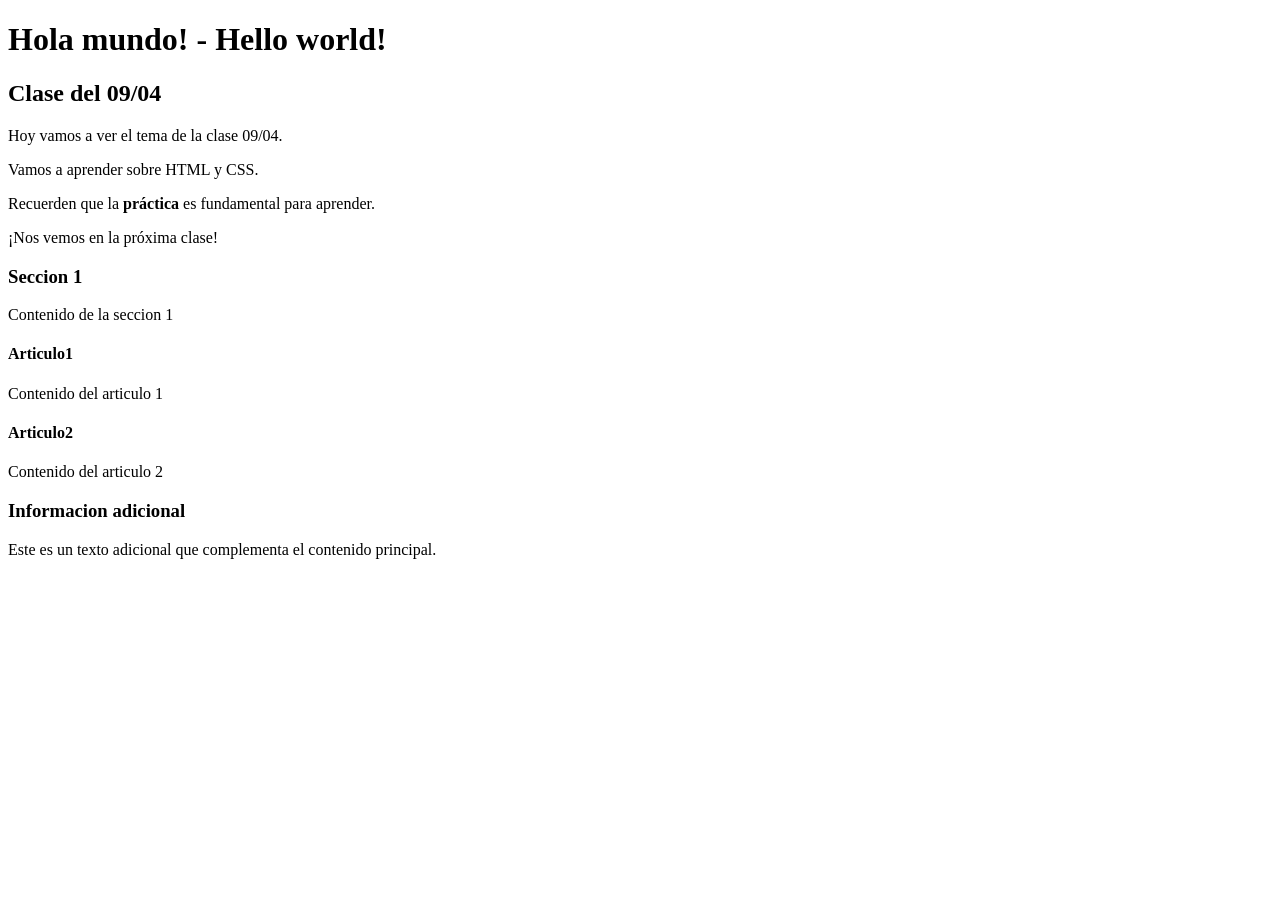
<file: index.html>
<!DOCTYPE html> <!---En esta linea le indicamos el lenguaje que le estamos escribiendo.-->
<html lang="en">
    
    <head> <!--Todo lo que va dentro del head es informacion que se le brinda al navegador-->
        <meta charset="UTF-8">
        <meta name="viewport" content="width=device-width, initial-scale=1.0"> <!--Las etiquetas meta sirven como piezas importantes de información para los motores de búsqueda.-->
        <title>Practicas Sarasas</title>
    </head>

    <body> <!--Todo lo que se ve en la pagina va dentro del body-->       
        <header>
            <h1>Hola mundo! - Hello world!</h1>
        </header>
        <main> <!--La etiqueta main va la informacion principal de la pagina y la informacion tambien sirve para los motores de busqueda.-->
            <h2>Clase del 09/04</h2>
            <p>Hoy vamos a ver el tema de la clase 09/04.</p>
            <p>Vamos a aprender sobre HTML y CSS.</p>
            <p>Recuerden que la <strong>práctica</strong> es fundamental para aprender.</p>
            <p>¡Nos vemos en la próxima clase!</p>
        </main>
        <section> <!--El section es para agrupar articulos-->
            <h3>Seccion 1</h3>
            <p>Contenido de la seccion 1</p>
            <article> <!--Los articulos es informacion que esta relacionada con el contenido del sitio pero que no es la informacion principal que se esta visualizando en ese momento.-->
                <h4>Articulo1</h4>
                <p>Contenido del articulo 1</p>    
            </article>
            <article>
                <h4>Articulo2</h4>
                <p>Contenido del articulo 2</p>    
            </article>
        </section>
        <aside> <!--Sirve para poner contenido que no tiene nada que ver con la página.-->
            <h3>Informacion adicional</h3>
            <p>Este es un texto adicional que complementa el contenido principal.</p>
        </aside>
    </body>
    
</html>
</file>
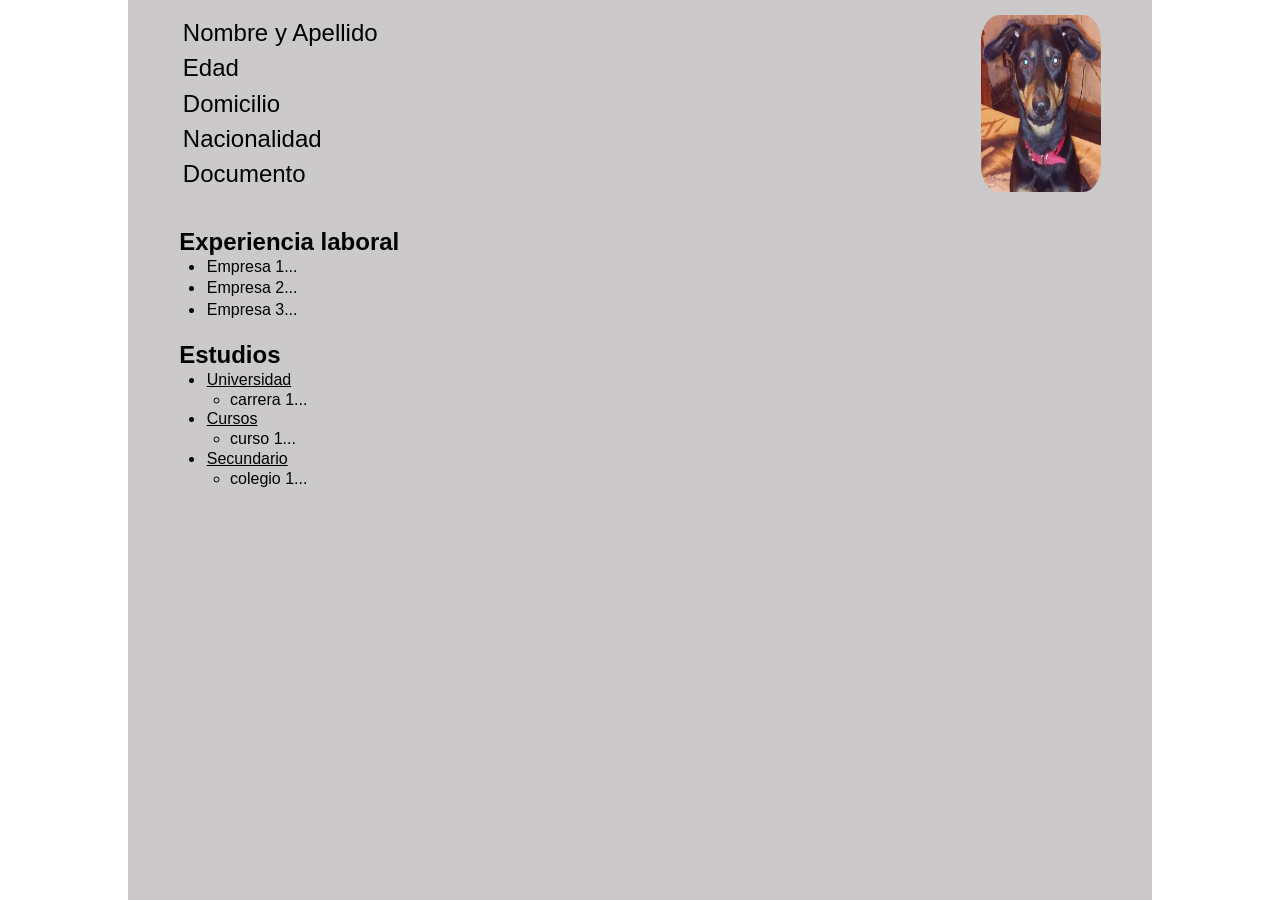
<file: Entrenamiento01CV/index.html>
<!DOCTYPE html>
<html lang="en">

    <head>
        <meta charset="UTF-8">
        <meta name="viewport" content="width=device-width, initial-scale=1.0">
        <title>Curriculum Vitae</title>
        <link rel="stylesheet" href="./styles/main.css"/>
    </head>

    <body>
        
        <main>
            <section class="datos__persona">
                <div class="detalles__datos">
                    <p>Nombre y Apellido</p>
                    <p>Edad</p>
                    <p>Domicilio</p>
                    <p>Nacionalidad</p>
                    <p>Documento</p>
                </div>

                <img class="foto__cv" src="./img/homero.jpg" alt="Foto CV"/>
            </section>

            <section class="experienciaLaboral">
                <h2>Experiencia laboral</h2>
                <ul>
                    <li><a href="https://www.w3schools.com/Html/html_lists.asp" target="_blank">Empresa 1...</a></li>
                    <li><a href="https://www.w3schools.com/Html/html_lists.asp" target="_blank">Empresa 2...</a></li>
                    <li><a href="https://www.w3schools.com/Html/html_lists.asp" target="_blank">Empresa 3...</a></li>
                </ul>
            </section>
            
            <section class="estudios">
                <h2>Estudios</h2>
                <ul>
                    <li class="estudioListas">Universidad</li>
                    <ul>
                        <li><a href="https://www.youtube.com/" target="_blank">carrera 1...</a></li>
                    </ul>
                    <li class="estudioListas">Cursos</li>
                    <ul>
                        <li><a href="https://www.youtube.com/" target="_blank">curso 1...</a></li>
                    </ul>
                    <li class="estudioListas">Secundario</li>
                    <ul>
                        <li><a href="https://www.youtube.com/" target="_blank">colegio 1...</a></li>
                    </ul>
                </ul>
            </section>
        </main>

    </body>

</html>

<!-- PREGUNTAS -->

<!-- 1.¿Las etiquetas HTML estan bien aplicadas?. En algun momento pense utilizar un HEADER para lo que seria los datos de la persona,
    como ademas no sabia si es necesario utilizar un ARTICLE dentro de los SECTION, al menos no me parecio necesario en este caso. -->

<!-- 2.¿El centrado esta bien que sea aplicado en el body.? -->

<!-- 3.Todavia no entiendo el concepto de bloque, linea y como hacer para que una etiqueta quede una al lado de la otra.
        En la parte de los datos de la persona y la foto al lado me costo mucho, es mas venia todo bien deje la foto para el final y
        cuando agregue la foto se rompio todo. Siempre me quedaba abajo de los datos aplique todo tipo de display. 
        Aplique tantos cambios que no me acuerdo en detalle pero antes de agregar todo a un DIV y que los datos sean <P> estaba
        todo dentro de un SECTION y los datos eran H2. ¿Esto tiene algo que ver? -->

<!-- P/D.: Me faltaron armar las paginas de los trabajos y estudios. -->
</file>
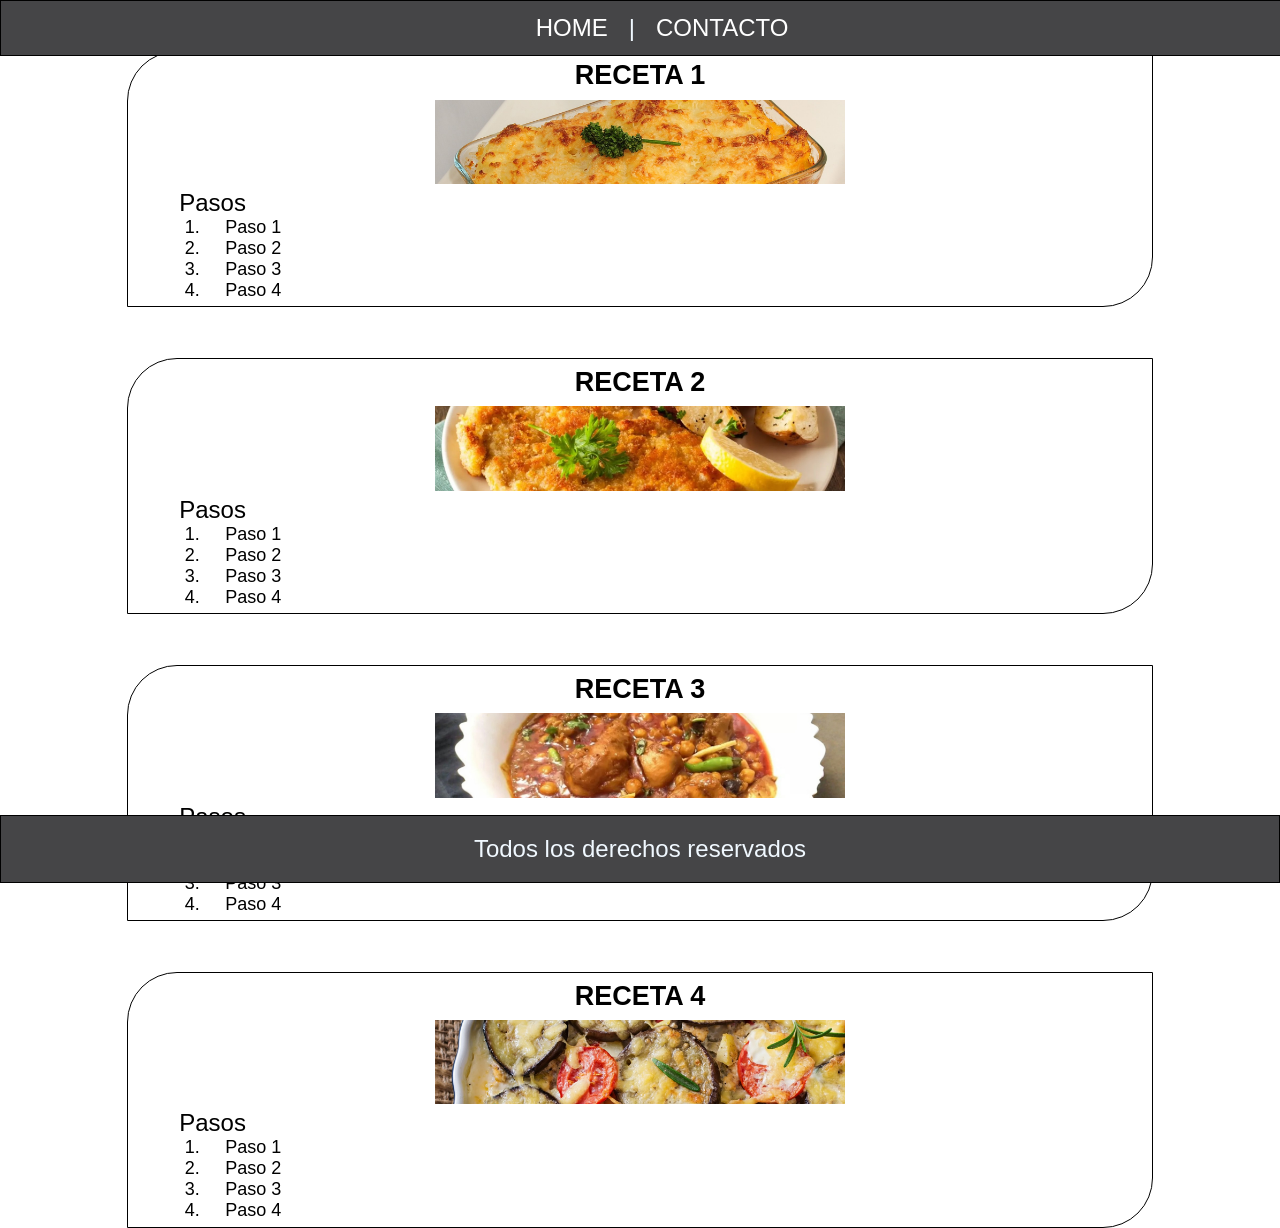
<file: Entrenamiento01Ejercicio02/index.html>
<!DOCTYPE html>
<html lang="en">
<head>
    <meta charset="UTF-8">
    <meta name="viewport" content="width=device-width, initial-scale=1.0">
    <title>Ejercicio 02</title>
    <link rel="stylesheet" href="./styles/main.css"/>
</head>

<body>
    <header class="header">
           <ul class="header__list">
                <li class="header__item1">
                    <a class="header__link" href="" target="_blank">HOME</a>
                </li>
                <p>|</p>
                <li class="header__item2">
                    <a class="header__link" href="./contacto.html" target="_blank">CONTACTO</a>
                </li>
           </ul>
    </header>

    <main class="main">
        <article class="main__article">
            <h2>RECETA 1</h2>
            <img class="main__image" src="./img/Pastel de papa.jpg" alt="Pastel de papa">
            <h3 class="main__subTitle">Pasos</h3>
            <ol class="main__ordenList">
                <li class="main__ordenList__item">Paso 1</li>
                <li class="main__ordenList__item">Paso 2</li>
                <li class="main__ordenList__item">Paso 3</li>
                <li class="main__ordenList__item">Paso 4</li>
            </ol>
        </article>

        <article class="main__article">
            <h2>RECETA 2</h2>
            <img class="main__image" src="./img/Milanesa.jpg" alt="Milanesas">
            <h3 class="main__subTitle">Pasos</h3>
            <ol class="main__ordenList">
                <li class="main__ordenList__item">Paso 1</li>
                <li class="main__ordenList__item">Paso 2</li>
                <li class="main__ordenList__item">Paso 3</li>
                <li class="main__ordenList__item">Paso 4</li>
            </ol>
        </article>

        <article class="main__article">
            <h2>RECETA 3</h2>
            <img class="main__image" src="./img/guiso.jpg" alt="Guiso">
            <h3 class="main__subTitle">Pasos</h3>
            <ol class="main__ordenList">
                <li class="main__ordenList__item">Paso 1</li>
                <li class="main__ordenList__item">Paso 2</li>
                <li class="main__ordenList__item">Paso 3</li>
                <li class="main__ordenList__item">Paso 4</li>
            </ol>
        </article>

        <article class="main__article">
            <h2>RECETA 4</h2>
            <img class="main__image" src="./img/tarta de zapallito.jpg" alt="Tarta de zapallitos">
            <h3 class="main__subTitle">Pasos</h3>
            <ol class="main__ordenList">
                <li class="main__ordenList__item">Paso 1</li>
                <li class="main__ordenList__item">Paso 2</li>
                <li class="main__ordenList__item">Paso 3</li>
                <li class="main__ordenList__item">Paso 4</li>
            </ol>
        </article>
    </main>

    <footer class="footer">
        <p>Todos los derechos reservados</p>
    </footer>
</body>

</html>

<!-- 1. En los articulos del main donde estan las recetas (.main .main__article) queria centrar
        los recuadros con justify-content: center pero no pude y finalmente utilice un margin: auto
        Queria saber si no aplica por estar en columnas (.main) o cual es el motivo.-->

<!-- 2. Esta pregunta es parecida a la 1 pero con justify-content: space-around; si no
        aplica por que esta en columnas. -->

<!-- 3. En las etiquetas ol y li la extension del bloque se sobrepaso del .main__article
        creo que lo va a observar mejor en el navegador con la herramienta de desarrollador.
        ¿Tiene importancia que sobresalga? Espero haber sido claro. -->

<!-- 4. Si se achica la ventana la RECETA 1 y el header se superponen. No supe como 
        arreglar esto. ¿Cual seria la forma de hacer que no se superpongan? -->
</file>
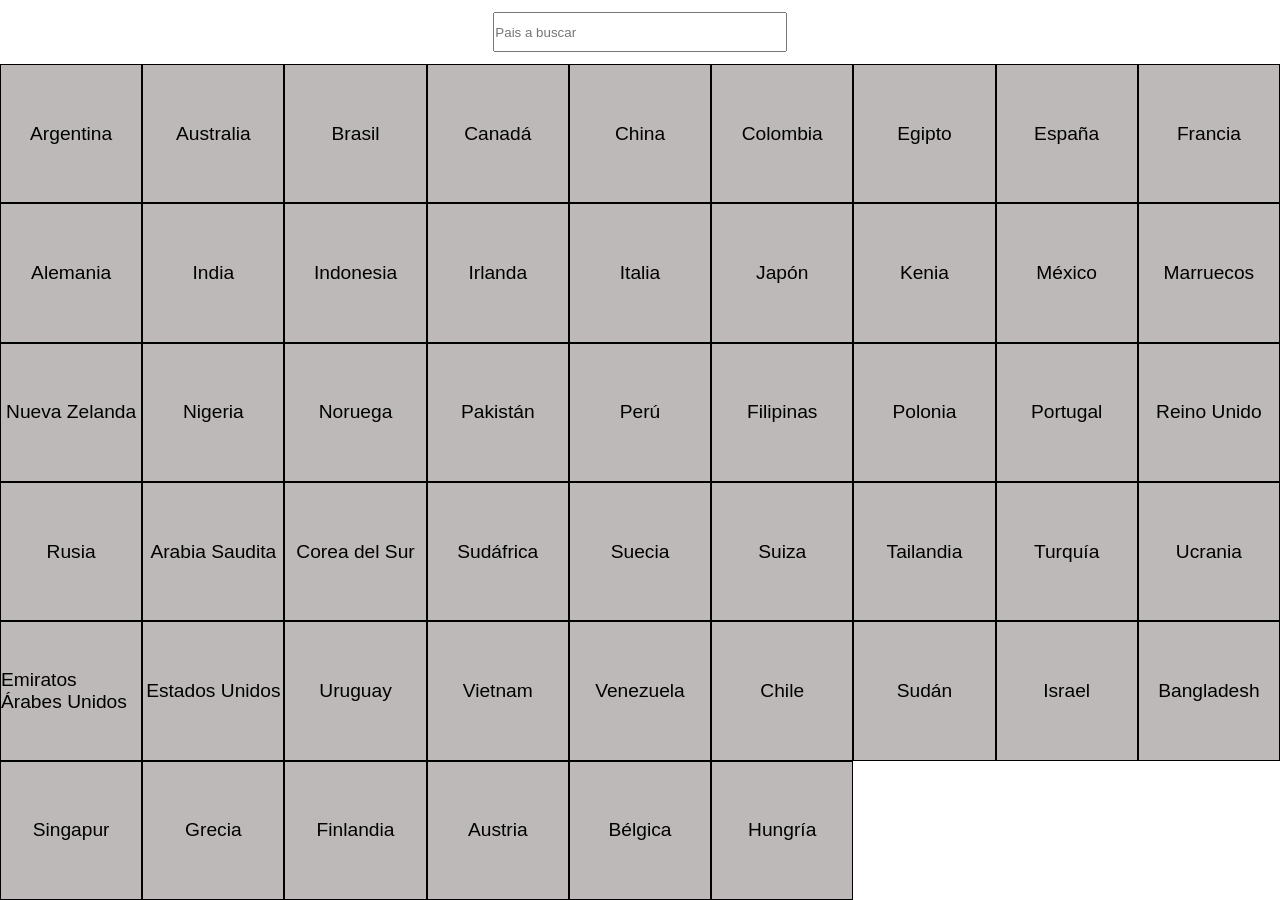
<file: Entrenamiento03Ejercicio03/index.html>
<!DOCTYPE html>
<html lang="en">

<head>
    <meta charset="UTF-8">
    <meta name="viewport" content="width=device-width, initial-scale=1.0">
    <title>Info de paises</title>
    <link rel="stylesheet" href="./styles/main.css">
</head>

<body>

    <main>
        <form class="filtro">
            <input class="paisBuscado" type="search" name="busqueda" placeholder="Pais a buscar">
        </form>

        <section class="cuadricula">
            <article class="pais argentina" id="argen">Argentina</article>
            <article class="pais australia">Australia</article>
            <article class="pais brasil">Brasil</article>
            <article class="pais canada">Canadá</article>
            <article class="pais china">China</article>
            <article class="pais">Colombia</article>
            <article class="pais">Egipto</article>
            <article class="pais">España</article>
            <article class="pais">Francia</article>
            <article class="pais">Alemania</article>
            <article class="pais">India</article>
            <article class="pais">Indonesia</article>
            <article class="pais">Irlanda</article>
            <article class="pais">Italia</article>
            <article class="pais">Japón</article>
            <article class="pais">Kenia</article>
            <article class="pais">México</article>
            <article class="pais">Marruecos</article>
            <article class="pais">Nueva Zelanda</article>
            <article class="pais">Nigeria</article>
            <article class="pais">Noruega</article>
            <article class="pais">Pakistán</article>
            <article class="pais">Perú</article>
            <article class="pais">Filipinas</article>
            <article class="pais">Polonia</article>
            <article class="pais">Portugal</article>
            <article class="pais">Reino Unido</article>
            <article class="pais">Rusia</article>
            <article class="pais">Arabia Saudita</article>
            <article class="pais">Corea del Sur</article>
            <article class="pais">Sudáfrica</article>
            <article class="pais">Suecia</article>
            <article class="pais">Suiza</article>
            <article class="pais">Tailandia</article>
            <article class="pais">Turquía</article>
            <article class="pais">Ucrania</article>
            <article class="pais">Emiratos Árabes Unidos</article>
            <article class="pais">Estados Unidos</article>
            <article class="pais">Uruguay</article>
            <article class="pais">Vietnam</article>
            <article class="pais">Venezuela</article>
            <article class="pais">Chile</article>
            <article class="pais">Sudán</article>
            <article class="pais">Israel</article>
            <article class="pais">Bangladesh</article>
            <article class="pais">Singapur</article>
            <article class="pais">Grecia</article>
            <article class="pais">Finlandia</article>
            <article class="pais">Austria</article>
            <article class="pais">Bélgica</article>
            <article class="pais">Hungría</article>
        </section>

        <section class="filter">

        </section>
    </main>

    <script src="./js/main.js"></script>
</body>

</html>
</file>
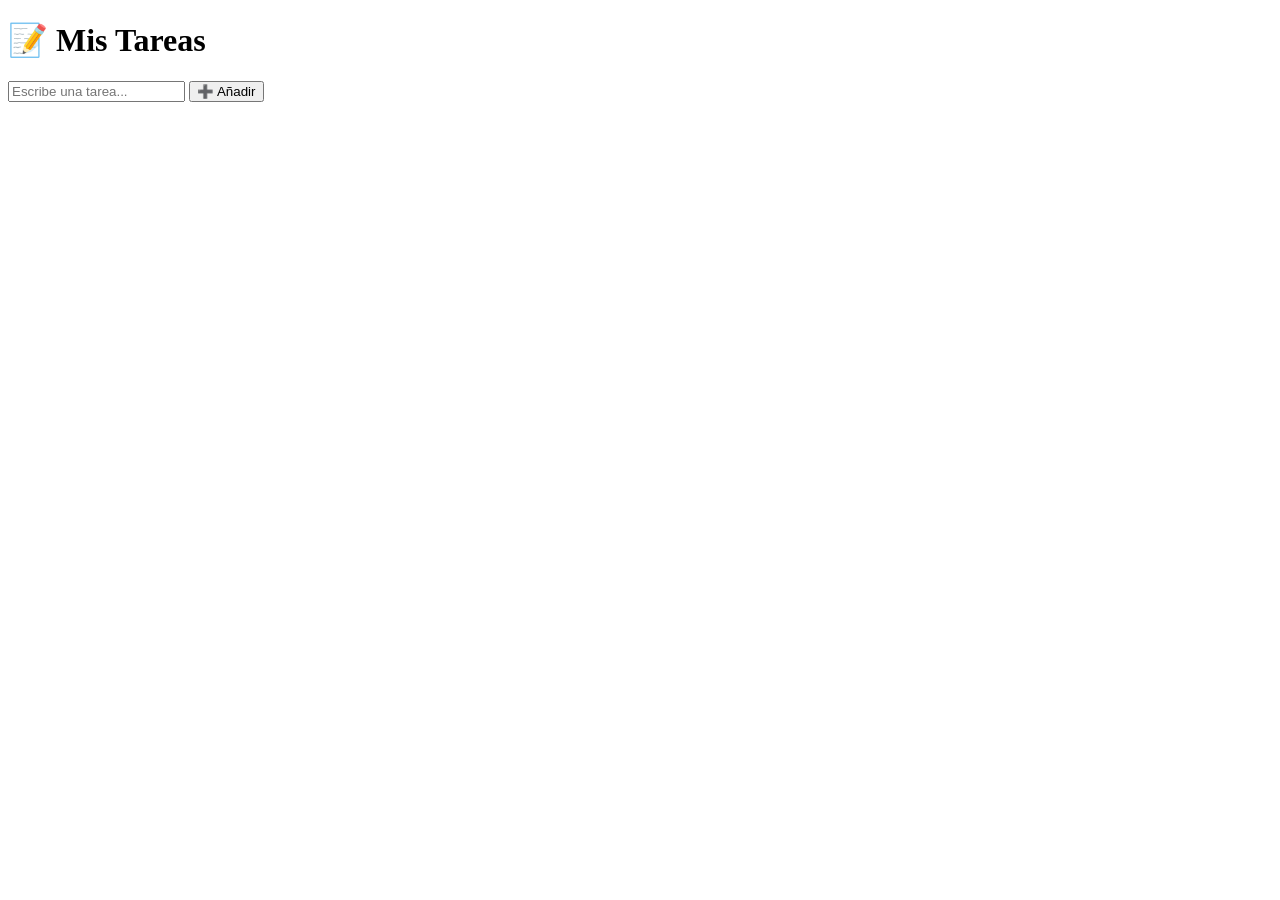
<file: Lista de tareas/index.html>
<!DOCTYPE html>
<html lang="en">

<head>
    <meta charset="UTF-8">
    <meta name="viewport" content="width=device-width, initial-scale=1.0">
    <title>Lista de Tareas con JSON</title>
    <link rel="stylesheet" href="styles.css">
</head>

<body>
    <div class="container">
        <h1>📝 Mis Tareas</h1>
        <input type="text" id="nuevaTarea" placeholder="Escribe una tarea...">
        <button onclick="agregarTarea()">➕ Añadir</button>
        <ul id="listaTareas"></ul>
    </div>
    <script src="./js/index.js"></script>
</body>

</html>
</file>
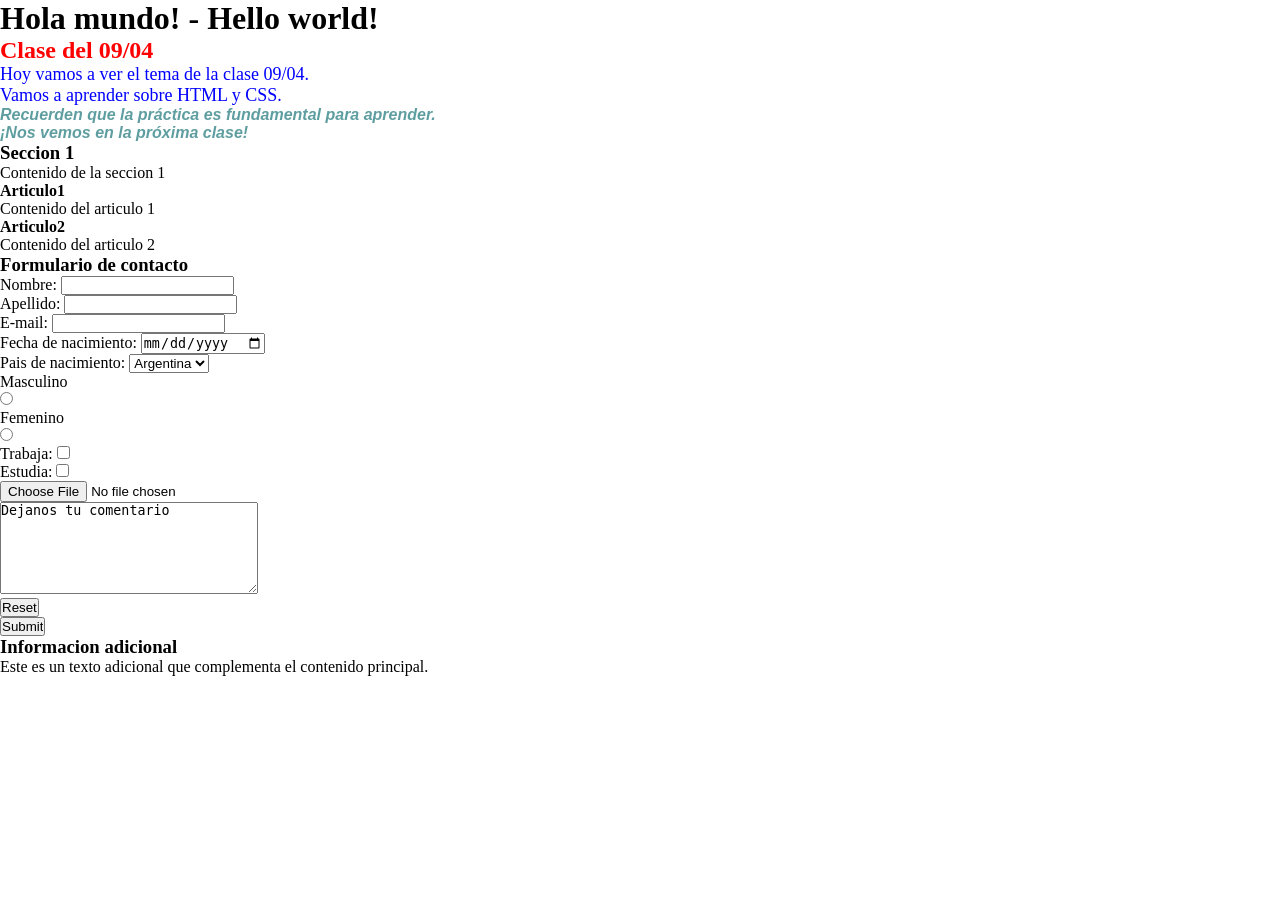
<file: PracticasSarasas/index.html>
<!DOCTYPE html> <!---En esta linea le indicamos el lenguaje que le estamos escribiendo.-->
<html lang="en">
    
    <head> <!--Todo lo que va dentro del head es informacion que se le brinda al navegador-->
        <meta charset="UTF-8">
        <meta name="viewport" content="width=device-width, initial-scale=1.0"> <!--Las etiquetas meta sirven como piezas importantes de información para los motores de búsqueda.-->
        <title>Practicas Sarasas</title>
        <link rel = "stylesheet" href = "./styles/main.css" type="text/css">
    </head>

    <body> <!--Todo lo que se ve en la pagina va dentro del body-->       
        <header>
            <h1>Hola mundo! - Hello world!</h1>
        </header>
        <main> <!--La etiqueta main va la informacion principal de la pagina y la informacion tambien sirve para los motores de busqueda.-->
            <h2>Clase del 09/04</h2>
            <p class = "destacado">Hoy vamos a ver el tema de la clase 09/04.</p>
            <p class = "destacado">Vamos a aprender sobre HTML y CSS.</p>
            <p id = "contenedor">Recuerden que la <strong>práctica</strong> es fundamental para aprender.</p>
            <p id = "contenedor">¡Nos vemos en la próxima clase!</p>
        </main>
        <section> <!--El section es para agrupar articulos-->
            <h3>Seccion 1</h3>
            <p>Contenido de la seccion 1</p>
            <article> <!--Los articulos es informacion que esta relacionada con el contenido del sitio pero que no es la informacion principal que se esta visualizando en ese momento.-->
                <h4>Articulo1</h4>
                <p>Contenido del articulo 1</p>    
            </article>
            <article>
                <h4>Articulo2</h4>
                <p>Contenido del articulo 2</p>    
            </article>
        </section>
        <section>
            <article>

                <h3>Formulario de contacto</h3>

                <form method="get">
                    <label for="name">Nombre: </label>
                    <input type="text" name="name" id="name" required/>
                    <br/>

                    <label for="lname">Apellido: </label>
                    <input type="text" name="lname" id="lname" required/>
                    <br/>
                    
                    <!--<input type="number" min="0" max="10" step="1">-->

                    <!-- <input type="tel"> -->
                    
                    <label for="email">E-mail: </label>
                    <input type="email" name="email" id="email" required/>
                    <br/>

                    <label for="date">Fecha de nacimiento: </label>
                    <input type="date" name="date" id="date" required/>
                    <br/>

                    <label for="country">Pais de nacimiento: </label>
                    <select name="country" id="country">
                        <option value="argentina">Argentina</option>
                        <option value="bolivia">Bolivia</option>
                        <option value="brasil">Brasil</option>
                        <option value="chile">Chile</option>
                        <option value="uruguay">Uruguay</option>
                    </select>
                    <br/>

                    <label for="male">Masculino</label>
                    <br/>
                    <input type="radio" name="gender" id="male"/>
                    <br/>

                    <label for="female">Femenino</label>
                    <br/>
                    <input type="radio" name="gender" id="female"/>
                    <br/>

                    <!-- <input type="password"/> -->
                     
                    <label for="work">Trabaja: </label>
                    <input type="checkbox" name="work" id="work"/>
                    <br/>
                    <label for="study">Estudia: </label>
                    <input type="checkbox" name="study" id="study"/>
                    <br/>

                    <input type="file"/>
                    <br/>
                    
                    <textarea name="opinion" cols="30" rows="6">Dejanos tu comentario</textarea>
                    <br/>

                    <input type="reset"/>
                    <br/>

                    <input type="submit"/>
                    <br/>

                </form>

            </article>
        </section>
        <aside> <!--Sirve para poner contenido que no tiene nada que ver con la página.-->
            <h3>Informacion adicional</h3>
            <p>Este es un texto adicional que complementa el contenido principal.</p>
        </aside>
    </body>
    
</html>
</file>
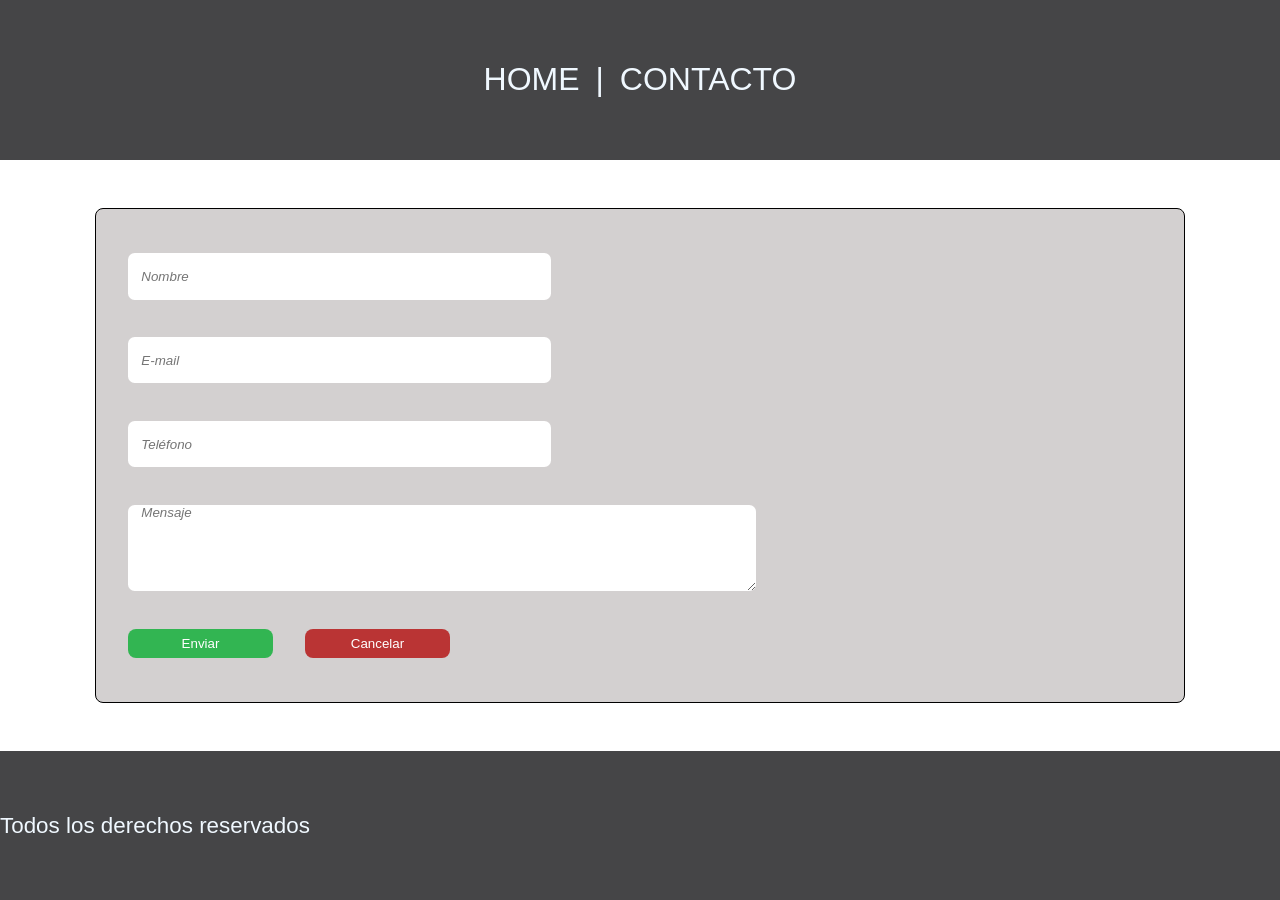
<file: Entrenamiento01Ejercicio02/contacto.html>
<!DOCTYPE html>
<html lang="en">

<head>
    <meta charset="UTF-8">
    <meta name="viewport" content="width=device-width, initial-scale=1.0">
    <title>Contacto</title>
    <link rel="stylesheet" href="./styles/contacto.css">
</head>

<body>
    <header class="header">
        <nav class="navegacion">
            <ul class="lista-desordenada">
                <a class="link" href="./index.html">
                    <li>HOME</li>
                </a>
                <p class="separador">|</p>
                <a class="link" href="./contacto.html">
                    <li>CONTACTO</li>
                </a>
            </ul>
        </nav>
    </header>

    <main class="main">
        <form class="formulario" action="./index.html" method="get">
            <input class="nombre form" type="text" name="nombre" placeholder="Nombre" required>
            <input class="mail form" type="email" name="mail" placeholder="E-mail" required>
            <input class="tel form" type="tel" name="tel" placeholder="Teléfono" autocomplete="tel" required>
            <textarea class="mensaje form" name="mensaje" placeholder="Mensaje"></textarea>

            <section class="envioDeFormulario">
                <input class="enviar" type="submit" name="enviar" value="Enviar">
                <a class="link-cancelar" href="https://www.youtube.com/"><input class="cancelar" type="button"
                        name="cancelar" value="Cancelar"></a>
            </section>
        </form>
    </main>

    <footer class="footer">
        <p>Todos los derechos reservados</p>
    </footer>
</body>

</html>
</file>
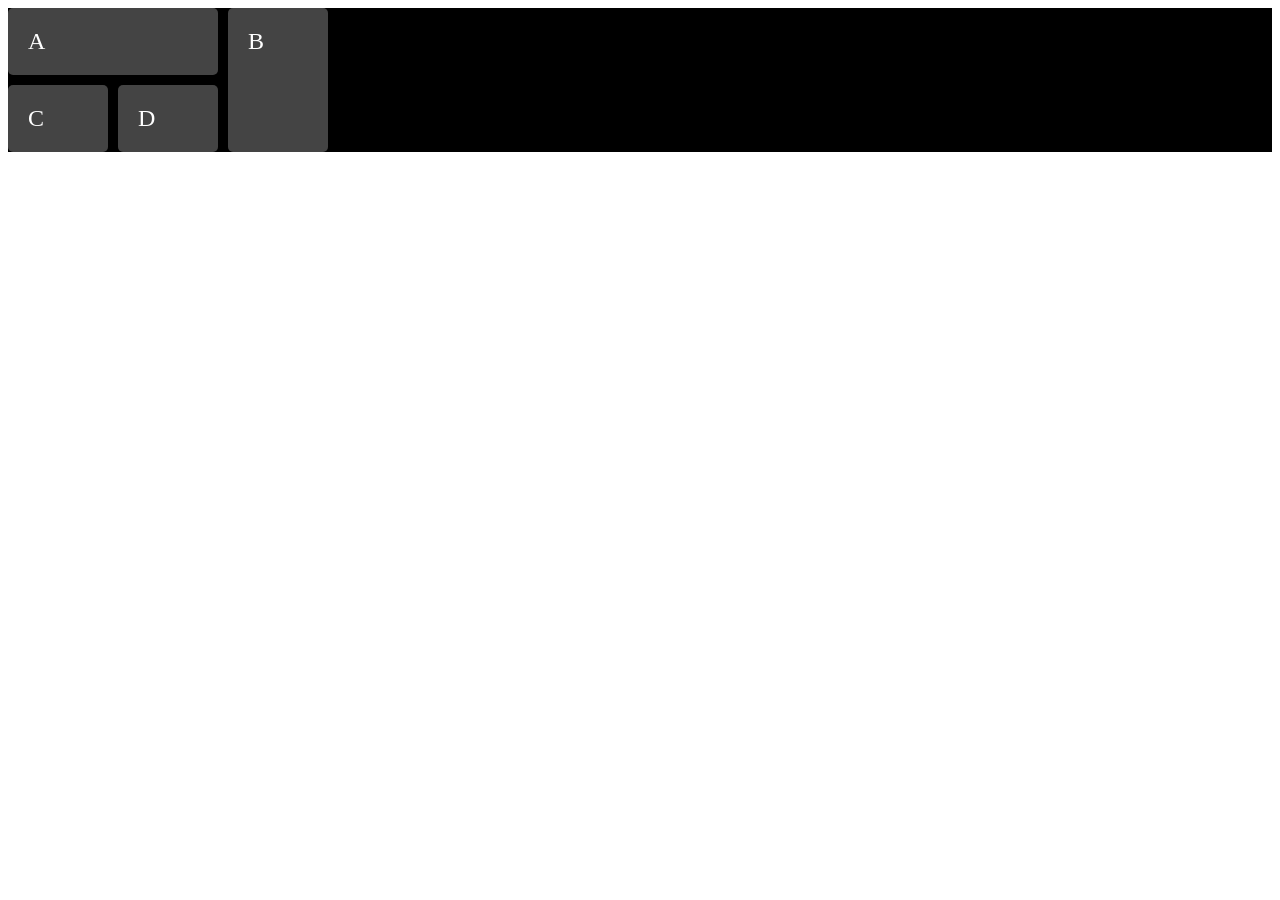
<file: PracticasSarasas/diplayGrid.html>
<!DOCTYPE html>
<html lang="en">
<head>
    <meta charset="UTF-8">
    <meta name="viewport" content="width=device-width, initial-scale=1.0">
    <link rel="stylesheet" href="./styles/displayGrid.css"/>
    <title>Document</title>
</head>
<body>
    <section class="wrapper">
        <article class="box a">A</article>
        <article class="box b">B</article>
        <article class="box c">C</article>
        <article class="box d">D</article>
    </section>
</body>
</html>
</file>
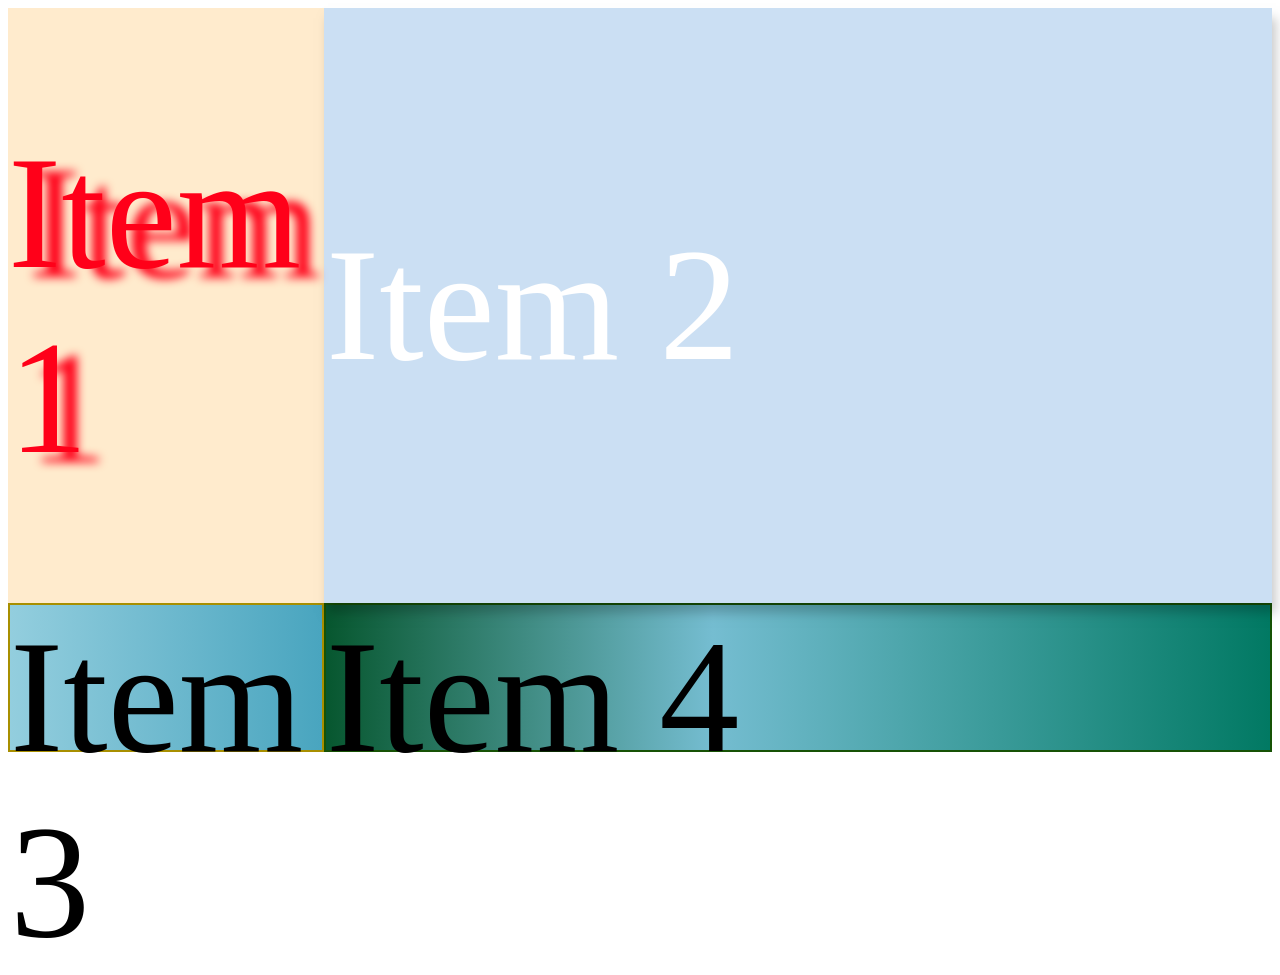
<file: PracticasSarasas/practicas.html>
<!DOCTYPE html>
<html lang="en">
<head>
    <meta charset="UTF-8">
    <meta name="viewport" content="width=device-width, initial-scale=1.0">
    <title>Document</title>
    <link rel="stylesheet" href="./styles/practicascss.css"/>
</head>

<body>
    <section class="padre">
        <article class="hija_1">Item 1</article>
        <article class="hija_2">Item 2</article>
        <article class="hija_3">Item 3</article>
        <article class="hija_4">Item 4</article>
    </section>
</body>

</html>
</file>
<file: Entrenamiento01CV/styles/main.css>
*{
    margin: 0;
    padding: 0;
}

html{
    height: 100%;
}

body{
    width: 80%;
    height: 100%;
    margin: auto;
    font-family: Arial, Helvetica, sans-serif;
}

main{
    height: 100%;
    background-color: rgb(203, 201, 201);
}

/* Datos de la persona */
.datos__persona{
    padding: 1.5% 5%;
    display: flex;
}

.datos__persona .detalles__datos{
    width: 40%;
}

.datos__persona .detalles__datos p{
    font-size: x-large;
    padding: 1%;
}

.foto__cv{
    margin-left: auto;
    border-radius: 15%;
    width: 13%;
}
/* Datos de la persona */

/* Experiencia laboral */
.experienciaLaboral{
    padding-top: 2%;
    padding-bottom: 1%;
    padding-left: 5%;
    padding-right: 5%;
}

.experienciaLaboral ul{
    padding-left: 2.8%;
}

.experienciaLaboral li{
    padding: 0.2%;
}
/* Experiencia laboral */

/* Estudios */
.estudios{
    padding-top: 1%;
    padding-bottom: 1%;
    padding-left: 5%;
    padding-right: 5%;
}

.estudios ul{
    padding-left: 2.8%;
}

.estudioListas{
    padding: 0.2%;
    text-decoration: underline;
}

a{
    color: black;
    text-decoration: none;
}
/* Estudios */
</file>
<file: Entrenamiento01Ejercicio02/styles/main.css>
*{
    padding: 0;
    margin: 0;
}

body{
    width: auto;
    font-family: Arial, Helvetica, sans-serif;
    font-size: large;
    padding-bottom: 29.35%;
}

h2{
    text-align: center;
    padding: 0.8%;
}

/* Header */
.header{
    display: flex;
    justify-content: center;
    border: #000000 1px solid;
    padding-top: 1%;
    padding-bottom: 1%;
    position: fixed;
    width: 100%;
    z-index: 1;
    font-size: x-large;
    background-color: rgb(69, 69, 71, 1);
    color: aliceblue;
}

.header .header__list{
    display: flex;
    flex-direction: row;
}

.header .header__list .header__item1{
    padding-right: 10%;
    list-style-type: none;
}

.header .header__list .header__item2{
    padding-left: 10%;
    list-style-type: none;
}

.header__link{
    text-decoration: none;
    color: white;
}
/* Header */

/* Main */
.main{
    display: flex;
    flex-direction: column;
    height: calc(100vh - 85px);
}
/* Main */

/* Articulos del main */
.main .main__article{
    border: #000000 1px solid;
    border-radius: 50px 0px 50px 0px;
    width: 80%;
    margin: auto;
    margin-top: 4%;
}
/* Articulos del main */

/* Imagenes del main */
.main .main__article .main__image{
    position: relative;
    left: 30%;
    width: 40%;
}
/* Imagenes del main */

/* Sub-titulo (Pasos) */
.main .main__article .main__subTitle{
    display: flex;
    position: relative;
    left: 5%;
    font-size: x-large;
    font-weight: normal;
}
/* Sub-titulo (Pasos) */

/* Listas */
.main .main__article .main__ordenList{
    position: relative;
    left: 7.5%;
    padding-bottom: 0.5%;
}

.main__article .main__ordenList .main__ordenList__item{
    padding-left: 2%;
}
/* Listas */

/* Pie de pagina */
.footer{
    display: flex;
    justify-content: center;
    border: #000000 1px solid;
    padding: 1.5%;
    font-size: x-large;
    box-sizing: border-box;
    position: fixed;
    width: 100%;
    color: aliceblue;
    background-color: rgb(69, 69, 71, 1);
}
/* Pie de pagina */
</file>
<file: Entrenamiento03Ejercicio03/styles/main.css>
* {
    padding: 0;
    margin: 0;
}

/* body {
    height: 100%;
    width: 100%;
} */

main {
    height: 100vh;
    width: 100%;
    display: grid;
    grid-template-rows: repeat(2, 1fr);
}

.filtro {
    display: flex;
    justify-content: center;
    height: 4em;
    align-items: center;
}

.paisBuscado {
    width: 22em;
    height: 3em;
}

.cuadricula {
    height: calc(100vh - 4rem);
    display: grid;
    grid-template-columns: repeat(9, 1fr);
    grid-template-rows: repeat(6, 1fr);
}

.filter {
    height: calc(100vh - 4rem);
    display: none;
    grid-template-columns: repeat(9, 1fr);
    grid-template-rows: repeat(6, 1fr);
}

article {
    border: .1em solid black;
}

.pais {
    background-color: rgb(190, 185, 185);
    display: flex;
    justify-content: center;
    align-items: center;
    font-family: Verdana, Geneva, Tahoma, sans-serif;
    font-size: 1.2em;
}
</file>
<file: PracticasSarasas/styles/main.css>
*{
    margin: 0;
    padding: 0;
}

h2 {
    color: red;
}

.destacado{
    color: blue;
    font-size: large;
    font-family: cursive;
}

#contenedor{
    color: cadetblue;
    font-family: 'Trebuchet MS', 'Lucida Sans Unicode', 'Lucida Grande', 'Lucida Sans', Arial, sans-serif;
    font-style: oblique;
    font-weight: bold;
}
</file>
<file: Entrenamiento01Ejercicio02/styles/contacto.css>
* {
    padding: 0;
    margin: 0;
}

body {
    display: grid;
    grid-template-areas:
        "header"
        "main"
        "footer";
    gap: 3em;
    font-family: Verdana, Geneva, Tahoma, sans-serif;
    height: 100vh;
}

/* Header */

.header {
    grid-area: header;
    place-items: center;
    align-content: center;
    background-color: rgba(69, 69, 71, 1);
}

.lista-desordenada {
    display: flex;
    justify-content: center;
    flex-direction: row;
    list-style-type: none;
    gap: 1em;
}

.link {
    font-size: 2em;
    text-decoration: none;
    color: aliceblue;
}

.separador {
    font-size: 2em;
    color: aliceblue;
}

/* Header */

/* Main y formulario */

.main {
    grid-area: main;
    display: flex;
}

.formulario {
    display: grid;
    gap: 0.8em;
    border: 0.1em solid black;
    width: 80%;
    padding: 2em;
    margin: 0 auto;
    border-radius: 0.5em;
    grid-template-areas:
        "nombre"
        "mail"
        "tel"
        "mensaje";
    background-color: rgb(211, 208, 208);
    align-items: center;
}

.form {
    border-radius: 0.5em;
    border: none;
    padding-left: 1em;
}

.form::placeholder {
    font-family: Verdana, Geneva, Tahoma, sans-serif;
    font-style: italic;
}

.nombre {
    grid-area: nombre;
    width: 40%;
    height: 3.5em;
}

.mail {
    grid-area: mail;
    width: 40%;
    height: 3.5em;
}

.tel {
    grid-area: tel;
    width: 40%;
    height: 3.5em;
}

.mensaje {
    grid-area: mensaje;
    width: 60%;
    height: 6.5em;
}

.envioDeFormulario {
    display: flex;
    gap: 2em;
}

.enviar {
    width: 9.0625rem;
    height: 2.2em;
    border-radius: .6em;
    cursor: pointer;
    background-color: rgba(11, 175, 52, 0.8);
    border: none;
    color: rgba(255, 255, 255, 1);
}

.enviar:hover {
    background-color: rgba(7, 114, 34, 0.8);
}

.cancelar {
    width: 9.0625rem;
    height: 2.2em;
    border-radius: .6em;
    cursor: pointer;
    background-color: rgba(180, 14, 14, 0.8);
    border: none;
    color: rgba(255, 255, 255, 1);
}

.cancelar:hover {
    background-color: rgba(88, 7, 7, 0.8);
}

.link-cancelar {
    display: inline;
}

/* Main y formulario */

/* Footer */

.footer {
    grid-area: footer;
    background-color: rgba(69, 69, 71, 1);
    color: aliceblue;
    font-size: 1.4em;
    place-items: center;
    align-content: center;
}

/* Footer */
</file>
<file: PracticasSarasas/styles/displayGrid.css>
.wrapper {
    display: grid;
    grid-gap: 10px;
    grid-template-columns: 100px 100px 100px;
    background-color: black;
    color: white;
}

.box {
    background-color: #444;
    padding: 20px;
    border-radius: 5px;
    font-size: 150%;
}

.a {
    grid-column: 1 / 3;
    grid-row: 1;
}

.b {
    grid-column: 3;
    grid-row: 1 / 3;
}

.c {
    grid-column: 1;
    grid-row: 2;
}

.d {
    grid-column: 2;
    grid-row: 2;
}
</file>
<file: PracticasSarasas/styles/practicascss.css>
.padre{
    display: grid;
    /* grid-template-columns: repeat(4, 1fr);  */
    /* Va a repetir 4 veces el valor 1fr. Que solamente se usa con grid. 
    Significa que todo el espacio que tengo disponible para las columnas se les asigna a todos el 
    mismo espacio. */
    grid-template-columns: 25% 75%;
    grid-template-rows: 80% 20%;
}

.hija_1{
    font-size: 10em;
    align-content: center;
    text-shadow: 20px 10px 10px;
    color: rgba(255, 0, 25, 1); 
    background-color: blanchedalmond;
}

.hija_2{
    font-size: 10em;
    align-content: center;
    border: rgba(0, 100, 199, 1) 2px solid;
    background-color: rgba(0, 100, 199, 1);
    color: rgba(255, 255, 255, 1);
    box-shadow: 4px 10px 10px 0px rgba(0, 0, 0 ,1);
    opacity: 20%;
}

.hija_3{
    font-size: 10em;
    align-content: center;
    border: rgba(168, 143, 0, 1) 2px solid;
    background-color: rgba(168, 143, 0, 1);
    background: linear-gradient(to right, rgba(147, 206, 222, 1) 0%, rgba(117, 189, 209, 1) 41%, rgba(73,165,191,1) 100%);
    transform: skew(20deg 20deg);
}

.hija_4{
    font-size: 10em;
    align-content: center;
    border: rgb(23, 82, 5) 2px solid;
    background-color: rgba(168, 143, 0, 1);
    background: linear-gradient(to right, rgb(7, 87, 47) 0%, rgba(117, 189, 209, 1) 41%, rgb(1, 121, 99) 100%);
    transform: skew(20deg 20deg);
}
</file>
